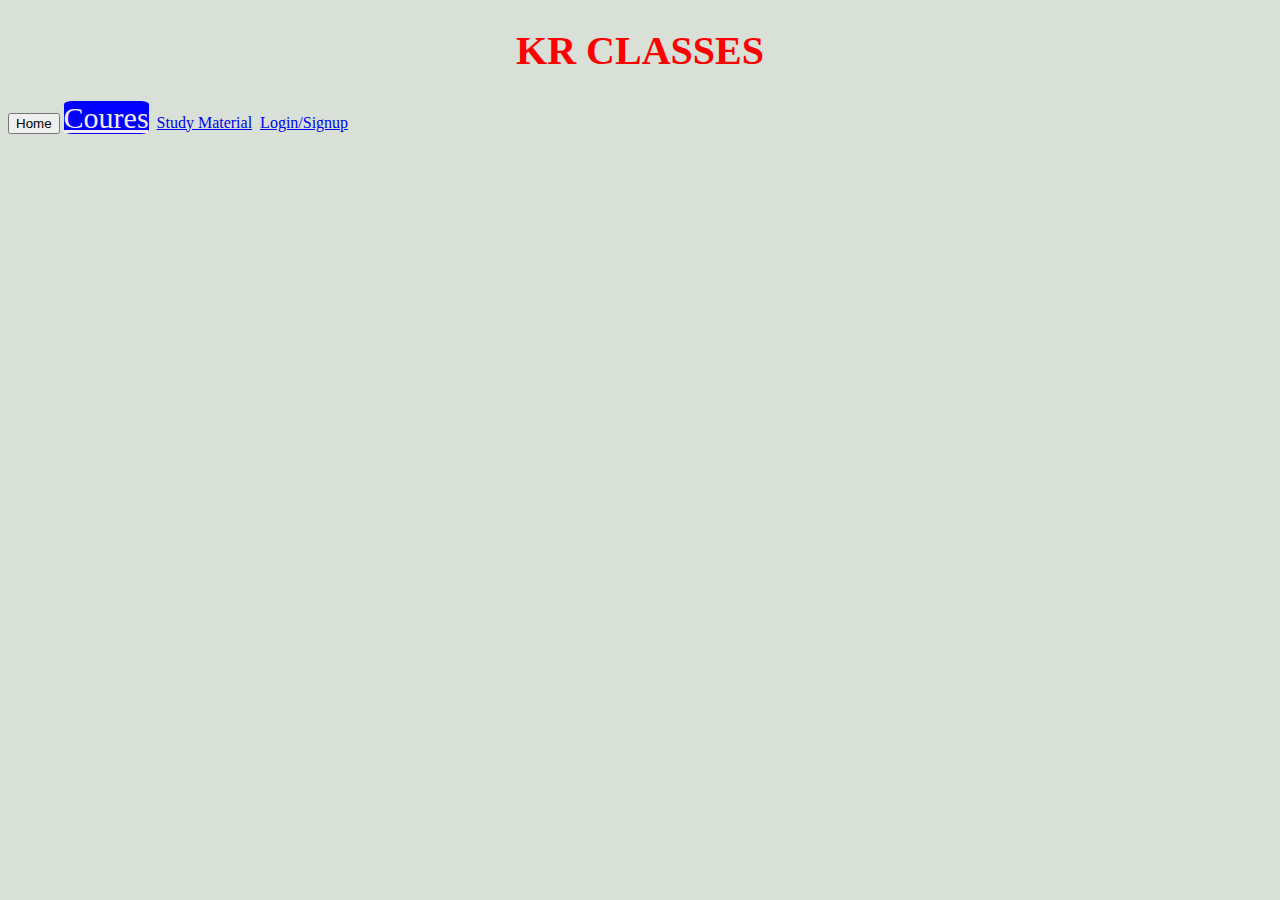
<file: index.html>
<!DOCTYPE html>
<html lang="en">
    <head>
        <meta charset="UTF-8">
        <meta http-equiv="X-UA-Compatible" content="IE=edge">
        <meta name="viewport" content="width=device-width, initial-scale=1.0">
        <link rel="stylesheet" href="./style.css" />
        

        <title>KR CLASSES</title>
    </head>
<body>
   
        <header>
        <h1>KR CLASSES</h1>
        </header>
        
       <button  id="btn-translate" >Home</button>

       <script src="/app.js" type="text/javascript"></script>
       

            <a  class="home" href="#">Coures</a>&nbsp;

            <a href="#">Study Material</a>&nbsp;
            
            <a href="#">Login/Signup</a>&nbsp;
            
        
    
    



</body>
</html>
</file>
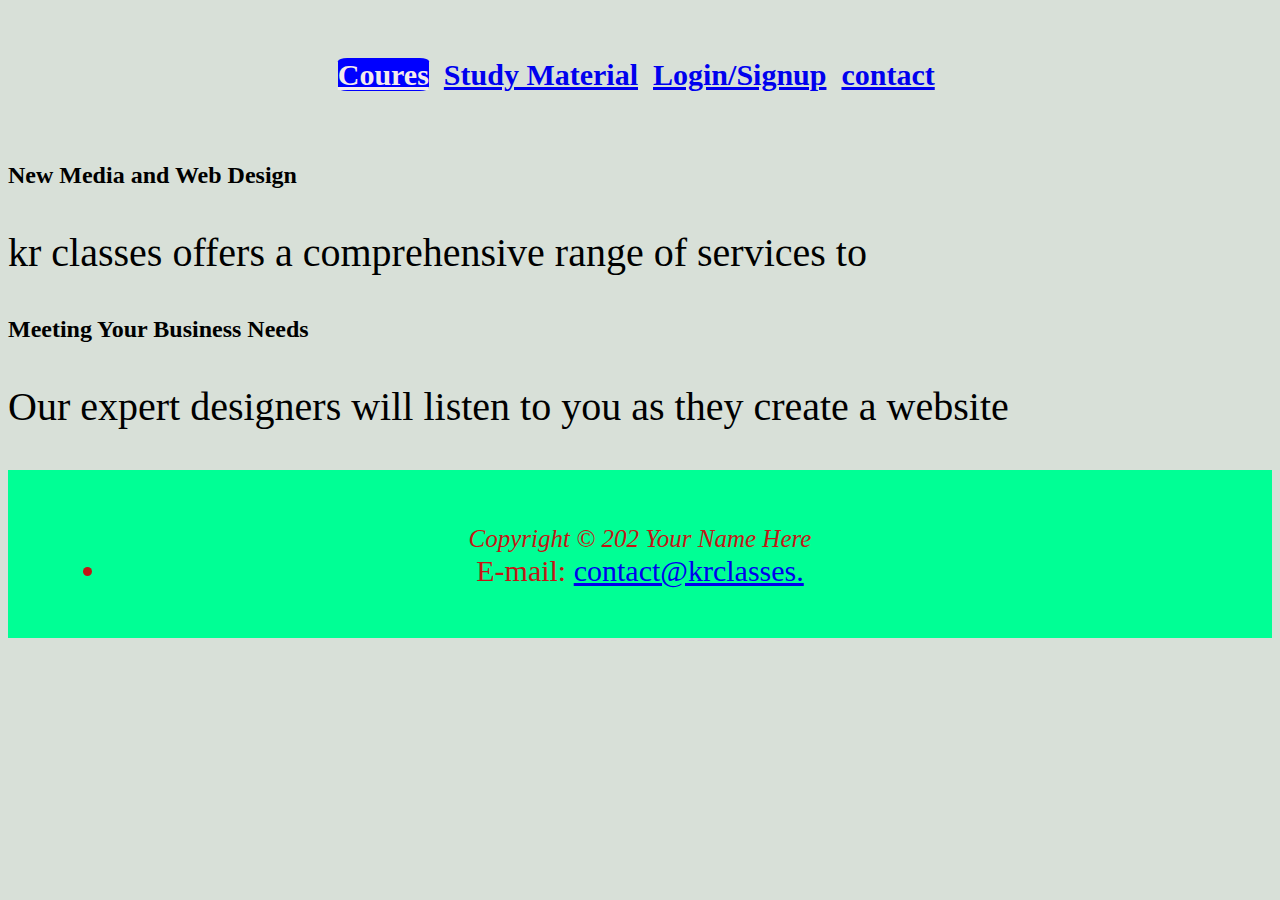
<file: practice.html>
<!DOCTYPE html>
<html lang="en">
    <head>
        <meta charset="UTF-8">
        <meta http-equiv="X-UA-Compatible" content="IE=edge">
        <meta name="viewport" content="width=device-width, initial-scale=1.0">
        <link rel="stylesheet" href="./style.css" />
        <title>Home</title>
    </head>
<body>
    <nav>
        <b>
        <a  class="home" href="#">Coures</a>&nbsp;
        <a href="#">Study Material</a>&nbsp;
        <a href="#">Login/Signup</a>&nbsp;
        <a href="#">contact</a>&nbsp;
        </b>
        </nav>
        <main>
            <h2>New Media and Web Design</h2>
            <p>kr classes offers a comprehensive range of services to <h2>Meeting Your Business Needs</h2>
            <p>Our expert designers will listen to you as they create a website  

        </main>

        <footer>
            <small><i>Copyright &copy; 202 Your Name Here</i></small>

            <li>E-mail:
                <a href=".com">contact@krclasses.
                    
                </li>
         </footer>


    
</body>
</html>
</file>
<file: style.css>
body {
    background-color: rgb(216, 224, 216);
  }
  
  h1 {
    color: red;
    text-align: center;
    font-size: 40px;
  }
  
  p {
    font-family: verdana;
    font-size: 40px;
  }

  nav {
    text-align: center;
    font-size: 30px;
    display: block;
    color: rgb(243, 20, 20);
    padding-top: 50px;
    padding-right: 100px;
    padding-bottom: 50px;
    padding-left: 100px;
    
  }footer {
    background-color: rgb(0, 255, 149);
    text-align: center;
    font-size: 30px;
    display: block;
    color: rgb(195, 22, 22);
    padding-top: 50px;
    padding-right: 100px;
    padding-bottom: 50px;
    padding-left: 100px;
    
  }

  .home {
    
    color: rgb(245, 235, 235);
    font-size: 30px;
    border-radius: 10%;
    border: aqua;
    background-color: blue;
  }
</file>
